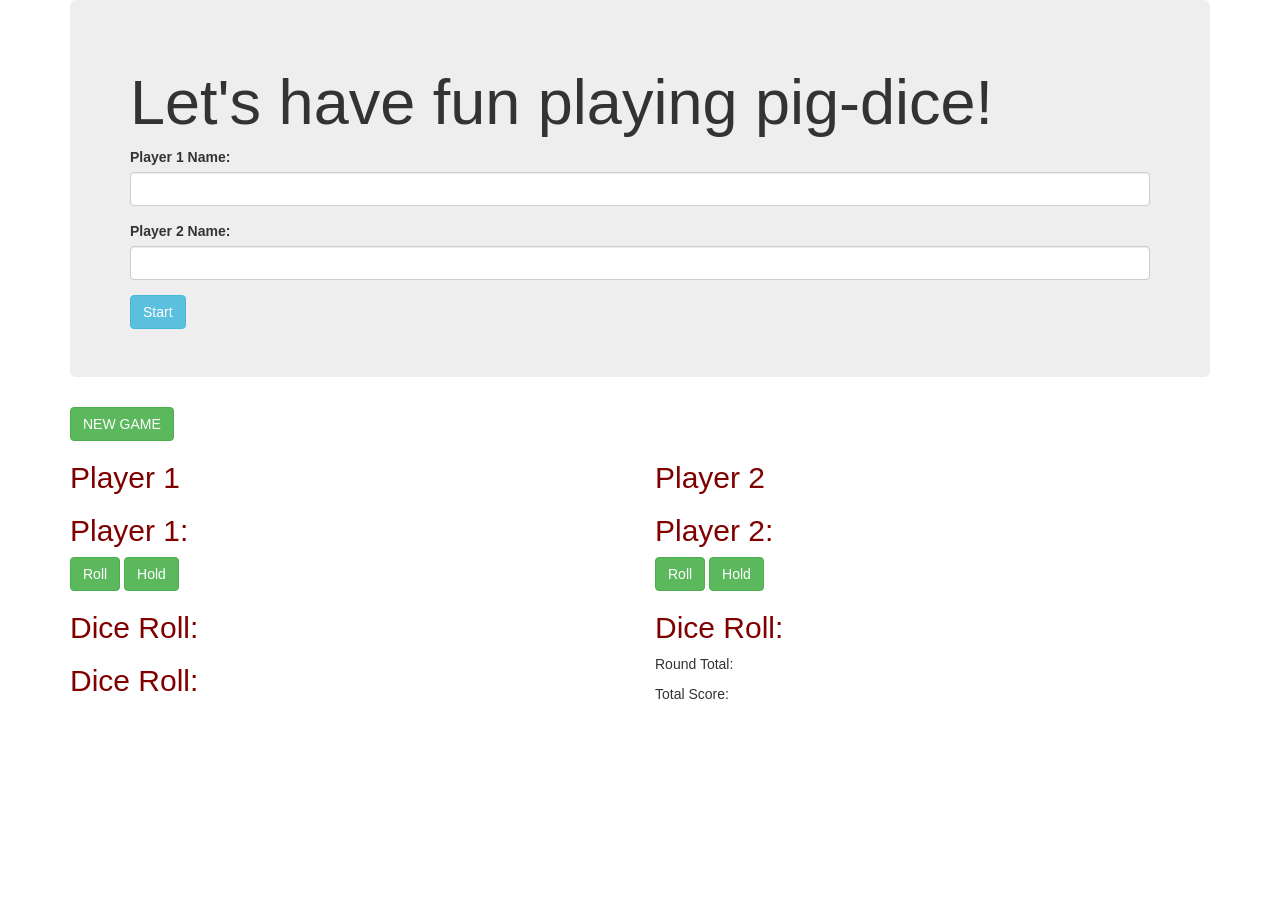
<file: index.html>
<!DOCTYPE html>
<html>
  <head>
    <link href="css/bootstrap.css" rel="stylesheet" type="text/css">
    <link href="css/styles.css" rel="stylesheet" type="text/css">
    <script src="js/jquery-3.3.1.js"></script>
    <script src="js/scripts.js"></script>
    <title>Pig-dice</title>
  </head>
  <body>

    <div class="start-menu container">
      <div class="jumbotron">
        <h1>Let's have fun playing pig-dice!</h1>
          <form id="player-1">
            <div class="form-group">
              <label for="player1Name">Player 1 Name:</label>
              <input required class="player1Name form-control" type="text">
            </div>
          </form>
          <form id="player-2">
            <div class="form-group">
              <label for="player2Name">Player 2 Name:</label>
              <input required class="player2Name form-control" type="text">
            </div>
          </form>
          <button id="start" class="btn-info btn">Start</button>
      </div>
    </div>

    <div class="player-console container">
       <button id="new-game" class="btn-success btn">NEW GAME</button>
       <div class = "row">
         <div class="col-md-6">
           <h2>Player 1</h2>
           <h2>Player 1: <span id = "player1Name"><span></h2>
             <button id="player1-roll" class="btn-success btn">Roll</button>
             <button id="player1-hold" class="btn-success btn">Hold</button>
           <h2>Dice Roll: <span id="die-roll-1"></span></h2>
           <h2>Dice Roll: <span id="die-roll-1"></span></h2>
         </div>
        <div class="col-md-6">
         <h2>Player 2</h2>
         <h2>Player 2: <span id = "player2Name"><span></h2>
           <button id="player2-roll" class="btn-success btn">Roll</button>
           <button id="player2-hold" class="btn-success btn">Hold</button>
           <h2>Dice Roll: <span id="die-roll-2"></span></h2>
            <p>Round Total: <span id="round-total-2"></span></p>
            <p>Total Score: <span id="total-score-2"></span></p>
        </div>
        </div>
      </div>



  </body>
</html>
</file>
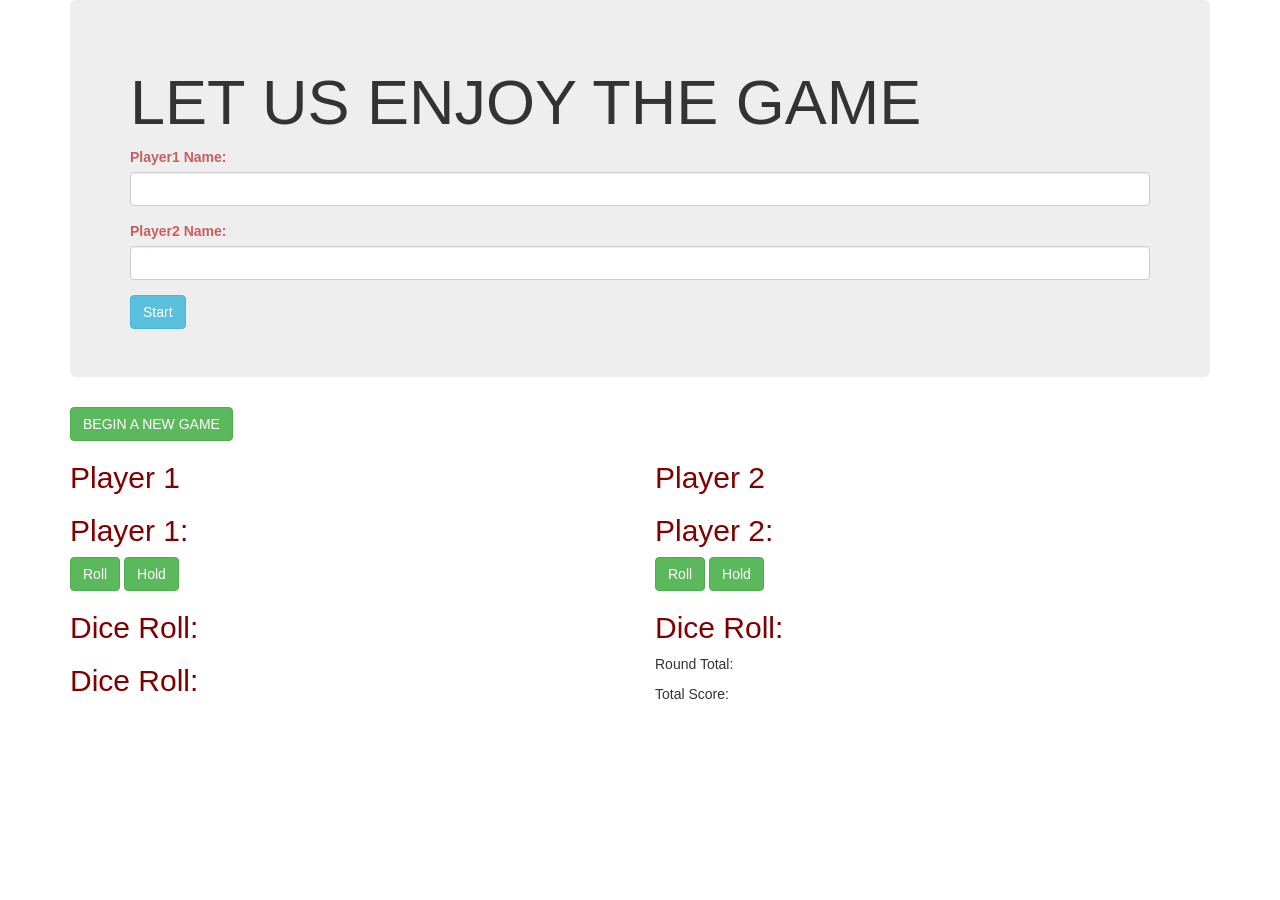
<file: pig-dice.html>
<!DOCTYPE html>
 <html>
   <head>
     <link href="css/bootstrap.css" rel="stylesheet" type="text/css">
     <link href="css/styles.css" rel="stylesheet" type="text/css">
     <script src="js/jquery-3.3.1.js"></script>
     <script src="js/scripts.js"></script>
     <title>Pig Dice Game</title>
   </head>
   <body>

     <div class="start-menu container">
       <div class="jumbotron">
         <h1>LET US ENJOY THE GAME</h1>
           <form id="player-1">
             <div class="form-group">
               <label for="player1Name" class="pN">Player1 Name:</label>
               <input required class="player1Name form-control" type="text">
             </div>
           </form>
           <form id="player-2">
             <div class="form-group">
               <label for="player2Name" class="pN">Player2 Name:</label>
               <input required class="player2Name form-control" type="text">
             </div>
           </form>
           <button id="start" class="btn-info btn">Start</button>
       </div>
     </div>

     <div class="player-console container">
        <button id="begin-a-new-game" class="btn-success btn">BEGIN A NEW GAME</button>
        <div class = "row">
          <div class="col-md-6">
            <h2>Player 1</h2>
            <h2>Player 1: <span id = "player1Name"><span></h2>
              <button id="player1-roll" class="btn-success btn">Roll</button>
              <button id="player1-hold" class="btn-success btn">Hold</button>
            <h2>Dice Roll: <span id="dice-roll-1"></span></h2>
            <h2>Dice Roll: <span id="dice-roll-1"></span></h2>
          </div>
          <div class="col-md-6">
          <h2>Player 2</h2>
          <h2>Player 2: <span id = "player2Name"><span></h2>
            <button id="player2-roll" class="btn-success btn">Roll</button>
            <button id="player2-hold" class="btn-success btn">Hold</button>
            <h2>Dice Roll: <span id="die-roll-2"></span></h2>
             <p>Round Total: <span id="round-total-2"></span></p>
             <p>Total Score: <span id="total-score-2"></span></p>
          </div>
          </div>
       </div>



   </body>
 </html>
</file>
<file: css/styles.css>
player-console {
 display: none;
}
body{
 background-image:url(https://images7.alphacoders.com/377/377071.jpg);
 background-size: contain;
}

h1{
 color:silver;
 font-family:sans-serif ;
 font-size: 350%;

}
h2{
 color:maroon;
}
form-group label{
  color: yellow;
}
.pN {
  color: indianred;
}
</file>
